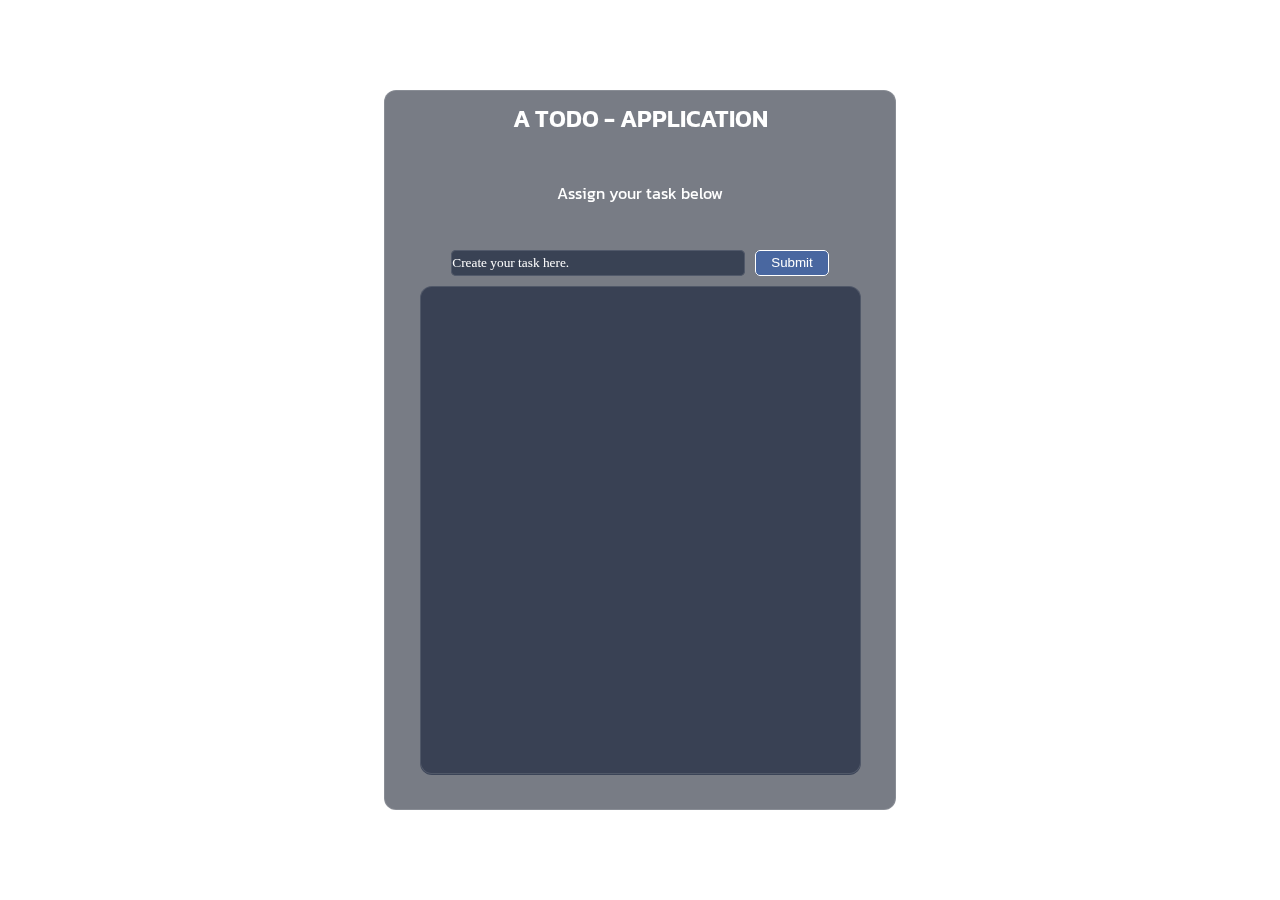
<file: todo/index.html>
<!DOCTYPE html>
<html lang="en">
<head>
    <meta charset="UTF-8">
    <meta name="viewport" content="width=device-width, initial-scale=1.0">
    <title>TODO-App</title>
    <link rel="stylesheet" href="style.css">
    <link rel="preconnect" href="https://fonts.googleapis.com">
<link rel="preconnect" href="https://fonts.gstatic.com" crossorigin>
<link href="https://fonts.googleapis.com/css2?family=Kanit:ital,wght@0,100;0,200;0,300;0,400;0,500;0,600;0,700;0,800;0,900;1,100;1,200;1,300;1,400;1,500;1,600;1,700;1,800;1,900&display=swap" rel="stylesheet">

</head>
<body>
    <div id="main">
        <div id="card">
            <h2>A TODO - APPLICATION </h2>
            <h4>Assign your task below</h4>
            <div id="input-task">
                <input type="text" , placeholder="Create your task here.">
                <button>Submit</button>
            </div>
            <div id="task">
                
            </div>
        </div>
    </div>
    <script src="./script.js"></script>
</body>
</html>
</file>
<file: todo/style.css>
*{
    margin: 0;
    padding: 0;
    box-sizing: border-box;
    font-family: 'work sans';
}

html,body{
    height: 100%;
    width: 100%;
}

#main{
    height: 100%;
    width: 100%;
    background-image: url(https://images.unsplash.com/photo-1519681393784-d120267933ba?ixid=MnwxMjA3fDB8MHxwaG90by1wYWdlfHx8fGVufDB8fHx8&ixlib=rb-1.2.1&auto=format&fit=crop&w=1124&q=100);
    background-size: cover;
    display: flex;
    justify-content: center;
    align-items: center;
}

#card{
    height: 80%;
    width: 40%;
    /* background-color: red; */
    backdrop-filter: blur(12px) saturate(200%);
    -webkit-backdrop-filter: blur(12px) saturate(200%);
    background-color: rgba(17, 25, 40, 0.57);
    border-radius: 12px;
    border: 1px solid rgba(255, 255, 255, 0.125);
    display: flex;
    flex-direction: column;
    justify-content: flex-start;
    align-items: center;
    padding: 10px;
}

#card h2{
    font-family: "Kanit", sans-serif;
    font-weight: 600;
    font-style: normal;
    color: #ffff;
}

#card h4{
    font-family: "Kanit", sans-serif;
    font-weight: 400;
    font-style: normal;
    color: #ffff;
    margin: 5vh;
}

#input-task{
    width: 100%;
    display: inline-flex;
    justify-content: center;
    gap: 10px;
}

#input-task input{
    height: 2vw;
    width: 60%;
    backdrop-filter: blur(4px) saturate(141%);
    -webkit-backdrop-filter: blur(4px) saturate(141%);
    background-color: rgba(56, 66, 85, 0.74);
    border-radius: 5px;
    border: 1px solid rgba(255, 255, 255, 0.125);
    color: #ffff;
}

#input-task ::-webkit-input-placeholder{
    color: #ffff;
    font-weight: 100;
}



#input-task button{
    width: 15%; 
    backdrop-filter: blur(4px) saturate(141%);
    -webkit-backdrop-filter: blur(4px) saturate(141%);
    background-color: rgba(83, 129, 214, 0.59);
    border-radius: 5px;
    border: 1px solid rgba(255, 255, 255, 0.125);
    border: 1px solid white;
    color: #ffff;
    font-family: 'Gill Sans', 'Gill Sans MT', Calibri, 'Trebuchet MS', sans-serif;
}

#input-task button:hover{
    backdrop-filter: blur(4px) saturate(141%);
    -webkit-backdrop-filter: blur(4px) saturate(141%);
    background-color: rgba(60, 92, 152, 0.59);
    border-radius: 5px;
    border: 1px solid rgba(255, 255, 255, 0.125);
    border: 1px solid white;
}

#task{
    height: 70%;
    width: 90%;
    /* background-color: red; */
    margin: 10px;
    backdrop-filter: blur(6px) saturate(180%);
    -webkit-backdrop-filter: blur(6px) saturate(180%);
    background-color: rgba(17, 25, 40, 0.06);
    border-radius: 12px;
    border: 1px solid rgba(255, 255, 255, 0.125);
    padding: 1vw;
    overflow-y: scroll;
}

#task::-webkit-scrollbar{
    background-color: transparent;
    height: 2px;
}


.task-style{
    height: 10%;
    width: 100%;
    display: flex;
    justify-content: space-between;
    align-items: center;
    padding: 0.3vw;
    backdrop-filter: blur(12px) saturate(200%);
    -webkit-backdrop-filter: blur(12px) saturate(200%);
    background-color: rgba(17, 25, 40, 0.57);
    border-radius: 10px;
    border: 1px solid rgba(255, 255, 255, 0.125);
}

.task-style button{
    height: 100%;
    width: 15%;
    backdrop-filter: blur(4px) saturate(141%);
    -webkit-backdrop-filter: blur(4px) saturate(141%);
    background-color: rgba(83, 129, 214, 0.59);
    border-radius: 5px;
    border: 1px solid rgba(255, 255, 255, 0.125);
    border: 1px solid white;
    color: #ffff;
    font-size: 1vw;
    font-family: 'Gill Sans', 'Gill Sans MT', Calibri, 'Trebuchet MS', sans-serif;
}

.task-style button:hover{
    backdrop-filter: blur(4px) saturate(141%);
    -webkit-backdrop-filter: blur(4px) saturate(141%);
    background-color: rgba(60, 92, 152, 0.59);
    border-radius: 5px;
    border: 1px solid rgba(255, 255, 255, 0.125);
    border: 1px solid white;
}

.task-style h3{
    color: #ffff;
    font-family: 'Gill Sans', 'Gill Sans MT', Calibri, 'Trebuchet MS', sans-serif;
    font-weight: 400;
    margin-left: 1vw;
    font-size: 1vw;
}
</file>
